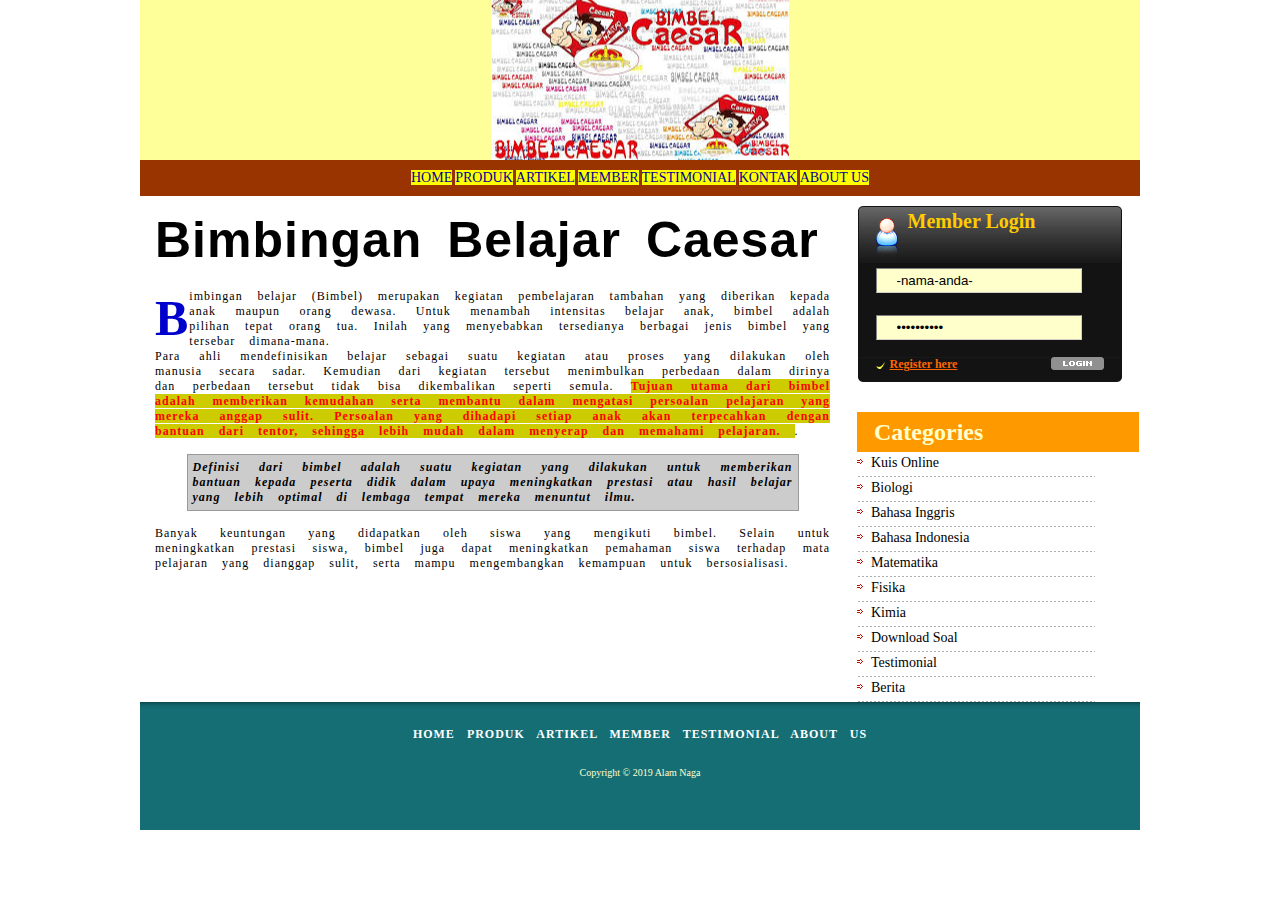
<file: File Latihan Part 3/index.html>
<html>
<head>
<title>Membuat Layout Web</title>
<link href="css/style.css" rel="stylesheet" type="text/css" media="all" />
</head>
<body>
<div id="container">
		<div id="header">
		</div>
		
		<div id="menu">
		 		<a href="index.html">HOME</a>
    			<a href="produk.html">PRODUK</a>
    			<a href="artikel.html">ARTIKEL</a>
    			<a href="member.html">MEMBER</a>
    			<a href="testimoni.html">TESTIMONIAL</a>
    			<a href="kontak.html">KONTAK</a>
    			<a href="about-us.html">ABOUT US</a>		</div>
		<div id="content">
		  		 <h1> Bimbingan Belajar Caesar</h1>
		  		<p id="indent" class="indent"> Bimbingan belajar (Bimbel) merupakan kegiatan pembelajaran tambahan yang diberikan kepada anak maupun orang dewasa. Untuk menambah intensitas belajar anak, bimbel adalah pilihan tepat orang tua. Inilah yang menyebabkan tersedianya berbagai jenis bimbel yang tersebar dimana-mana.</p>
		  		<p>Para ahli mendefinisikan belajar sebagai suatu kegiatan atau proses yang dilakukan oleh manusia secara sadar. Kemudian dari kegiatan tersebut menimbulkan perbedaan dalam dirinya dan perbedaan tersebut tidak bisa dikembalikan seperti semula.
		   		<span class="rtk">Tujuan utama dari bimbel adalah memberikan kemudahan serta membantu dalam mengatasi persoalan pelajaran yang mereka anggap sulit. Persoalan yang dihadapi setiap anak akan terpecahkan dengan bantuan dari tentor, sehingga lebih mudah dalam menyerap dan memahami pelajaran. </span>.</p>
		  		
				<blockquote>Definisi dari bimbel adalah suatu kegiatan yang dilakukan untuk memberikan bantuan kepada peserta didik dalam upaya meningkatkan prestasi atau hasil belajar yang lebih optimal di lembaga tempat mereka menuntut ilmu.</blockquote>
				
				
		  		<p>Banyak keuntungan yang didapatkan oleh siswa yang mengikuti bimbel. Selain untuk meningkatkan prestasi siswa, bimbel juga dapat meningkatkan pemahaman siswa terhadap mata pelajaran yang dianggap sulit, serta mampu mengembangkan kemampuan untuk bersosialisasi.</p>
		</div>
		<div id="right">
				<h2 class="member">Member Login</h2>
				<form name="memberLogin" action="#" method="post">
				<input type="text" name="name" class="txtBox" value="-nama-anda-" />
				<input type="password" name="name2" class="txtBox" value="-password-" />
				<a href="#">Register here</a>
				<input type="submit" name="login" value="" class="login" />
				<br class="spacer" />
				</form>
				<p class="bawah"></p>
				<h2 class="categories">Categories</h2>
  					<ul>
						<li><a href="#">Kuis Online</a></li>
						<li><a href="#">Biologi</a></li>
						<li><a href="#">Bahasa Inggris </a></li>
						<li><a href="#">Bahasa Indonesia </a></li>
						<li><a href="#">Matematika </a></li>
						<li><a href="#">Fisika </a></li>
						<li><a href="#">Kimia </a></li>
						<li><a href="#">Download Soal</a></li>
						<li><a href="#">Testimonial</a></li>
						<li class="noImg"><a href="#">Berita</a><br class="spacer" />
						</li>
  					</ul>
		</div>
		<div id="footer">
				<p id="bottom">
		  		<a href="#">HOME</a> 
		  		<a href="#">PRODUK</a> 
				<a href="#">ARTIKEL</a> 
				<a href="#">MEMBER</a> 
				<a href="#">TESTIMONIAL</a>
				<a href="#">ABOUT US</a> 
			</p>
		  	<p id="copy">
	  		Copyright &copy; 2019 <a href="http://alamnaga.blogspot.com">Alam Naga</a>
			</p>
		</div>
</div>
</body>
</html>
</file>
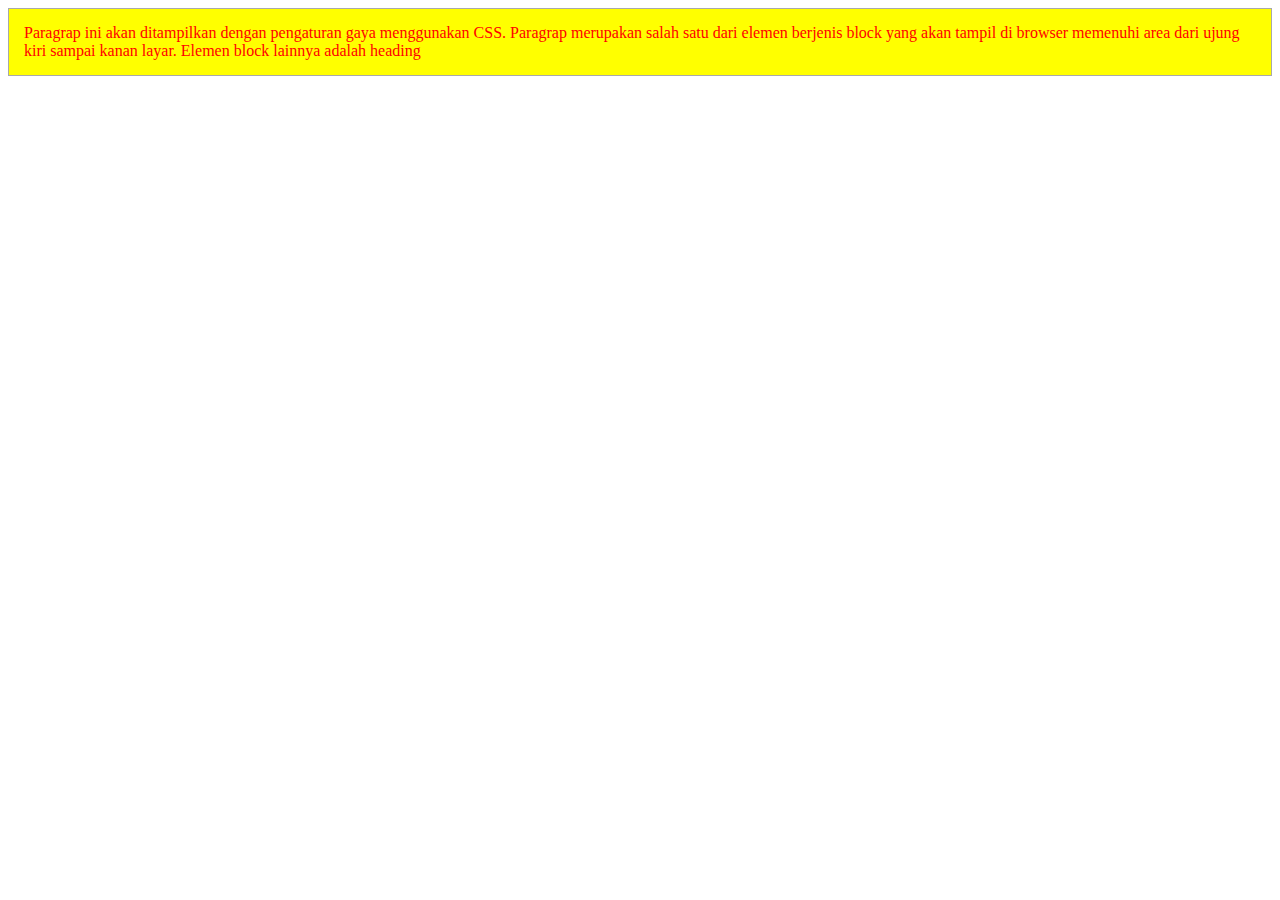
<file: 118140006_Fitra_Essay1.html>
<html>
    <head>
        <title>Style dengan CSS</title>
            
        <style>
            p {
                background-color : yellow;
                color : red;
                border : 1px solid #a9a9a9;
                padding : 15px ;
            }
        </style>
    </head>
    <body>
        <p>Paragrap ini akan ditampilkan dengan pengaturan gaya menggunakan CSS. Paragrap merupakan salah satu dari elemen berjenis block yang akan tampil di browser memenuhi area dari ujung kiri sampai kanan layar. Elemen block lainnya adalah heading</p>
    </body>
</html>
</file>
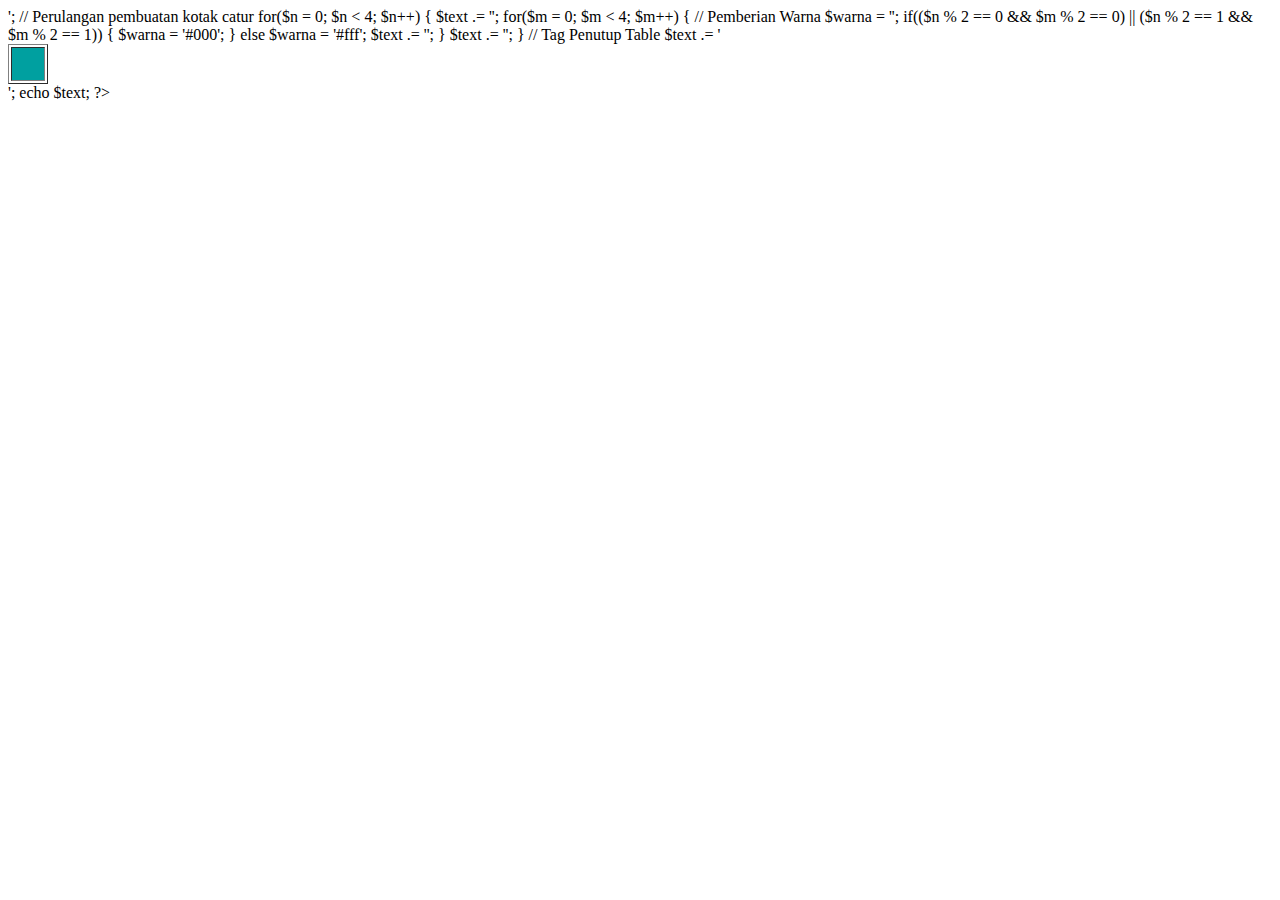
<file: 118140006_Fitra_Essay3.html>
<!DOCTYPE html>
<html>
<head>
 <title></title>
</head>
<body>
<table border="1">
  <?php
 $text = '';
 // Jumlah Kotak
 $jumlah = 4;
 // Membuat Tag Table
 $text .= '<table border=1>';
 // Perulangan pembuatan kotak catur
 for($n = 0; $n < 4; $n++) {
  $text .= '<tr>';
  for($m = 0; $m < 4; $m++) {
   // Pemberian Warna
   $warna = '';
      if(($n % 2 == 0 && $m % 2 == 0) || ($n % 2 == 1 && $m % 2 == 1)) {
          $warna = '#000';
      }
   else $warna = '#fff';
      $text .= '<td width=30 height=30 bgcolor='.$warna.'></td>';
  }
  $text .= '</tr>';
 }
 // Tag Penutup Table
 $text .= '</table>';
 echo $text;
?>
 </table>
</body>
</html>
</file>
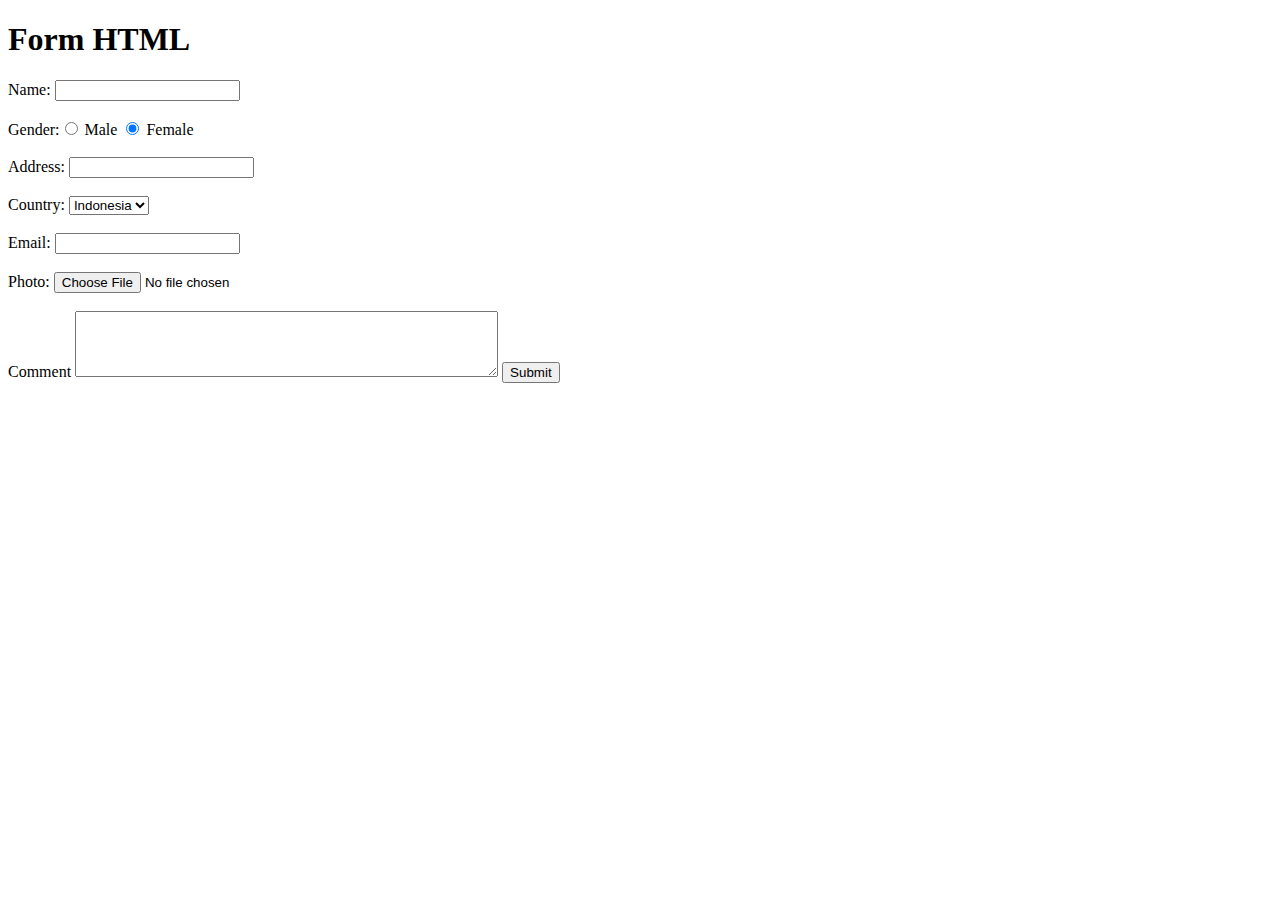
<file: Tugas1_prakweb.html>
<!DOCTYPE html>
<html>
<body>

<h1>Form HTML</h1>

<form action="/action_page.php">
  <label for="fname">Name:</label>
  <input type="text" id="fname" name="fname"><br><br>
  Gender:<input type="radio" id="male" name="gender" value="male">
  <label for="male">Male</label>
  <input type="radio" id="female" name="gender" value="female" checked="checked">
  <label for="female">Female</label><br><br>
  <label for="address">Address:</label>
  <input type="text" id="address" name="address"><br><br>
  <label for="country">Country:</label>     
        
            <select id="country" name="country" class="form-control">
                <option value="Indonesia">Indonesia</option>
                <option value="Namek">Namek</option>
                <option value="Konoha">Konoha</option></select><br><br>
  <label for="email">Email:</label>
  <input type="text" id="email" name="email"><br><br>
  
  <label for="img">Photo:</label>
  <input type="file" id="img" name="img" accept="image/*"><br><br>
 
 Comment <textarea rows="4" cols="50" name="comment" form="usrform"></textarea> <input type="submit" value="Submit"><br><br>
</form>

</body>
</html>
</file>
<file: File Latihan Part 3/css/style.css>
* {
		margin: 0;
		padding: 0;
		}
body {
		font-family:Verdana;
		font-size:12px;
		}
body #container{
		width:1000px;
		margin:0 auto;
		background-color:#EBEBEB;
		}
#header{
		background-image:url(../images/header.jpg);
		background-repeat:no-repeat;
		background-position:center;
		background-color:#FFFF99;
		width:1000px;
		height:160px;
		}
/*-------menu-----------*/
#menu{
		background-color:#993300;
		width:1000px;
		text-align:center;
		padding-top:10px;
		padding-bottom:10px;
		}
#menu a:link{
		background-color:#FFFF00;
		color:#000099;
		text-decoration:none;
		font-size:14px;	
		}
#menu a:hover{
		background-color:#0000CC;
		color:#FFFFFF;
		font-weight:bold;
		text-decoration:underline;
		font-size:16px;	
		}
#menu a:active{
		color:#000000;
		background-color:#FFFFFF;
		font-weight:100;
		}
		
/*-------menu-----------*/


/*-------content-----------*/

#content{
		background-color:#FFFFFF;
		width:675px;
		float:left;
		padding:15px 10px 15px 15px;
		letter-spacing:1px;
		word-spacing:10px;
		text-align:justify;
		}
h1 {
		text-decoration:none;
		text-transform:none;
		font-family:Arial;
		font-size:50px;
		padding-bottom:20px;
		}
.indent:first-letter {
		font-size:50px;
		color:#0000CC;
		font-weight:bold;
		float:left;
		}
.rtk {
		text-decoration:blink;
		font-weight:bold;
		color:#FF0000;
		background-color:#CCCC00;
		}
#content blockquote{
		font-style:italic;
		font-weight:bold;
		width:600px;
		margin:auto;
		margin-top:15px;
		margin-bottom:15px;
		padding:5px;
		border-color:#999999;
		border-style:ridge;
		border-width:1px;
		background-color:#CCCCCC;
		
		}
		
/*-------content-----------*/



/*-------colom Right-----------*/

#right{
		width:299px;
		background-color:#FFFFFF;
		float:left;
}
.member{
		width:264px;
		height:67px;
		background:url(../images/member_login.gif) 0 10px no-repeat;
		margin: 0 auto;
		font-size:20px;
		color:#FFCC00;
		text-indent:50px;
		line-height:50px;
}
form{
		background:url(../images/memberlogin_bg.gif) repeat-y;
		width:228px;
		padding:0 18px 0 18px;
		margin:0 auto;
}
form input.txtBox{
		width:206px;
		height:25px;
		border-left:#808080 solid 1px;
		border-top:#808080 solid 1px;
		border-right:#D4D0C8 solid 1px;
		border-bottom:#D4D0C8 solid 1px;
		color:#000000;
		background-color:#FFFFCC;
		margin:5 0 17px 0;
		padding:0 0 0 20px;
}
form a{
		font-size:12px;
		font-weight:bold;
		color:#FF6600;
		text-decoration:underline;
		padding:0 0 0 14px;
		float:left;
		background:url(../images/register_here_bg.gif) 0 5px no-repeat;	
}
form a:hover{
		text-decoration:none;
}
form input.login{
		background:url(../images/btn_login.gif) no-repeat;
		width:53px;
		height:13px;
		border:none;
		cursor:pointer;
		float:right;
}
.bawah{
		background:url(../images/memberlogin_bot.gif) no-repeat;
		width:264px;
		height:25px;
		margin:0 0 5px 0;
		margin:auto;
}
.categories{
		font:bold;
		line-height:40px;
		font-size:24px;
		color:#FFFFCC;
		background-color:#FF9900;
		width:265px;
		padding:0 0 0 17px;
		margin-top:30px;
		margin-left:17px;
}
ul{
		width:238px;
		padding:0 0 0 17px;
}
ul li{
		display:block;
		background:url(../images/dot.gif) bottom repeat-x;
		height:25px;
		width:238px;
}
ul li a{
		background:url(../images/arrow.gif) 0 7px no-repeat;
		font-size:14px;
		color:#000000;
		text-decoration:none;
		margin:0;
		padding:3 0 3 14px;
		display:block;
}
#right ul li a:hover{
		color:#FFFFFF;
		background-color:#FF9900;
}

/*-------colom Right-----------*/


/*-------footer----------*/

#footer{
		background-image:url(../images/footer.gif);
		width:1000px;
		height:128px;
		float:left;
		}
#bottom{
		text-align:center;
		font-family:Geneva;
		font-size:12px;
		margin:25px 0 0 0;
		font-weight:bold;
		letter-spacing:1px;
		word-spacing:8px;
		}
#bottom a{
		color:#FFFFFF;
		}
#bottom a:link{
		text-decoration:none;
		}
#bottom a:hover{
		text-decoration:underline;
		color:#FFFF00;
		}
#copy{
		margin:25px 0 0 0;
		font-family:verdana;
		color:#FFFFCC;
		font-size:10px;
		text-align:center;
		}
#copy a {
		color:#FFFFCC;
		}
#footer #copy a:link{
		text-decoration:none;
		}
#footer #copy a:hover{
		text-decoration:underline;
		}
</file>
